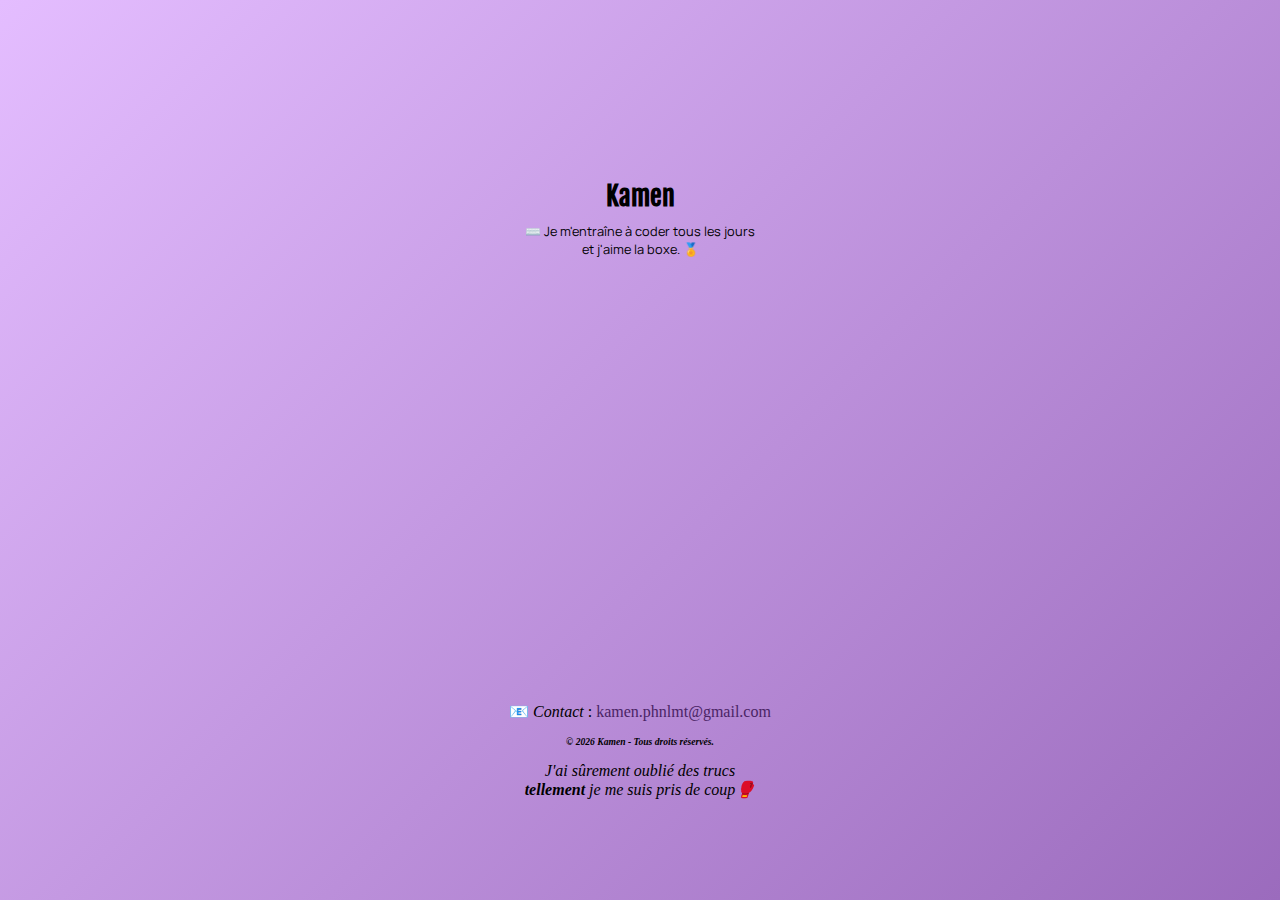
<file: index.html>
<!DOCTYPE html>
<html lang="fr">

<head>
    <meta charset="UTF-8">
    <meta name="viewport" content="width=device-width, initial-scale=1.0">
    <title>Mon Linktree</title>

    <link rel="preconnect" href="https://fonts.googleapis.com">
    <link rel="preconnect" href="https://fonts.gstatic.com" crossorigin>
    <link
        href="https://fonts.googleapis.com/css2?family=Bebas+Neue&family=Federant&family=Fjalla+One&family=Manrope:wght@200..800&display=swap"
        rel="stylesheet">

    <link rel="stylesheet" href="style.css">

</head>

<body>
    <a href="#" class="share-button" onclick="sharePage(event)">
        <svg xmlns="http://www.w3.org/2000/svg" width="20" height="20" fill="currentColor" viewBox="0 0 16 16">
            <path
                d="M13.5 1a1.5 1.5 0 1 0 0 3 1.5 1.5 0 0 0 0-3M11 2.5a2.5 2.5 0 1 1 .603 1.628l-6.718 3.12a2.5 2.5 0 0 1 0 1.504l6.718 3.12a2.5 2.5 0 1 1-.488.876l-6.718-3.12a2.5 2.5 0 1 1 0-3.256l6.718-3.12A2.5 2.5 0 0 1 11 2.5m-8.5 4a1.5 1.5 0 1 0 0 3 1.5 1.5 0 0 0 0-3m11 5.5a1.5 1.5 0 1 0 0 3 1.5 1.5 0 0 0 0-3" />
        </svg>
    </a>
    <button onclick="basculerMode()" class="theme-btn" aria-label="Changer de thème">
        🌒
    </button>

    <header>
        <img src="IMG_3313.JPG" alt="Photo de profil" style="width: 150px; height: 150px;" id="profile-pic"
            class="photo-profil">
        <p class="name">Kamen</p>
        <p id="desc" class="description">⌨️ Je m'entraîne à coder tous les jours<br>
            et j'aime la boxe. 🏅</p>
    </header>

    <main>
        <a href="https://www.instagram.com/k_plot-_" target=" _blank" class="link-item"><svg
                xmlns="http://www.w3.org/2000/svg" width="16" height="16" fill="currentColor" class="logo"
                viewBox="0 0 16 16">
                <path
                    d="M8 0C5.829 0 5.556.01 4.703.048 3.85.088 3.269.222 2.76.42a3.9 3.9 0 0 0-1.417.923A3.9 3.9 0 0 0 .42 2.76C.222 3.268.087 3.85.048 4.7.01 5.555 0 5.827 0 8.001c0 2.172.01 2.444.048 3.297.04.852.174 1.433.372 1.942.205.526.478.972.923 1.417.444.445.89.719 1.416.923.51.198 1.09.333 1.942.372C5.555 15.99 5.827 16 8 16s2.444-.01 3.298-.048c.851-.04 1.434-.174 1.943-.372a3.9 3.9 0 0 0 1.416-.923c.445-.445.718-.891.923-1.417.197-.509.332-1.09.372-1.942C15.99 10.445 16 10.173 16 8s-.01-2.445-.048-3.299c-.04-.851-.175-1.433-.372-1.941a3.9 3.9 0 0 0-.923-1.417A3.9 3.9 0 0 0 13.24.42c-.51-.198-1.092-.333-1.943-.372C10.443.01 10.172 0 7.998 0zm-.717 1.442h.718c2.136 0 2.389.007 3.232.046.78.035 1.204.166 1.486.275.373.145.64.319.92.599s.453.546.598.92c.11.281.24.705.275 1.485.039.843.047 1.096.047 3.231s-.008 2.389-.047 3.232c-.035.78-.166 1.203-.275 1.485a2.5 2.5 0 0 1-.599.919c-.28.28-.546.453-.92.598-.28.11-.704.24-1.485.276-.843.038-1.096.047-3.232.047s-2.39-.009-3.233-.047c-.78-.036-1.203-.166-1.485-.276a2.5 2.5 0 0 1-.92-.598 2.5 2.5 0 0 1-.6-.92c-.109-.281-.24-.705-.275-1.485-.038-.843-.046-1.096-.046-3.233s.008-2.388.046-3.231c.036-.78.166-1.204.276-1.486.145-.373.319-.64.599-.92s.546-.453.92-.598c.282-.11.705-.24 1.485-.276.738-.034 1.024-.044 2.515-.045zm4.988 1.328a.96.96 0 1 0 0 1.92.96.96 0 0 0 0-1.92m-4.27 1.122a4.109 4.109 0 1 0 0 8.217 4.109 4.109 0 0 0 0-8.217m0 1.441a2.667 2.667 0 1 1 0 5.334 2.667 2.667 0 0 1 0-5.334" />
            </svg><i><span class="link-txt">Instagram</span></i></a><br>
        <a href="https://www.linkedin.com/" target="_blank" class="link-item"><svg xmlns="http://www.w3.org/2000/svg"
                width="16" height="16" fill="currentColor" class="logo" viewBox="0 0 16 16">
                <path
                    d="M0 1.146C0 .513.526 0 1.175 0h13.65C15.474 0 16 .513 16 1.146v13.708c0 .633-.526 1.146-1.175 1.146H1.175C.526 16 0 15.487 0 14.854zm4.943 12.248V6.169H2.542v7.225zm-1.2-8.212c.837 0 1.358-.554 1.358-1.248-.015-.709-.52-1.248-1.342-1.248S2.4 3.226 2.4 3.934c0 .694.521 1.248 1.327 1.248zm4.908 8.212V9.359c0-.216.016-.432.08-.586.173-.431.568-.878 1.232-.878.869 0 1.216.662 1.216 1.634v3.865h2.401V9.25c0-2.22-1.184-3.252-2.764-3.252-1.274 0-1.845.7-2.165 1.193v.025h-.016l.016-.025V6.169h-2.4c.03.678 0 7.225 0 7.225z" />
            </svg><i><span class="link-txt">LinkedIn</span></i></a><br>
        <a href="https://www.tiktok.com/@kamen.p67" target="_blank" class="link-item"><svg
                xmlns="http://www.w3.org/2000/svg" width="16" height="16" fill="currentColor" class="logo"
                viewBox="0 0 16 16">
                <path
                    d="M9 0h1.98c.144.715.54 1.617 1.235 2.512C12.895 3.389 13.797 4 15 4v2c-1.753 0-3.07-.814-4-1.829V11a5 5 0 1 1-5-5v2a3 3 0 1 0 3 3z" />
            </svg><i><span class="link-txt">Tik Tok</span></i></a><br>
        <a href="https://www.snapchat.com/add/k_men67" target="_blank" class="link-item"><svg
                xmlns="http://www.w3.org/2000/svg" width="16" height="16" fill="currentColor" class="logo"
                viewBox="0 0 16 16">
                <path
                    d="M15.943 11.526c-.111-.303-.323-.465-.564-.599a1 1 0 0 0-.123-.064l-.219-.111c-.752-.399-1.339-.902-1.746-1.498a3.4 3.4 0 0 1-.3-.531c-.034-.1-.032-.156-.008-.207a.3.3 0 0 1 .097-.1c.129-.086.262-.173.352-.231.162-.104.289-.187.371-.245.309-.216.525-.446.66-.702a1.4 1.4 0 0 0 .069-1.16c-.205-.538-.713-.872-1.329-.872a1.8 1.8 0 0 0-.487.065c.006-.368-.002-.757-.035-1.139-.116-1.344-.587-2.048-1.077-2.61a4.3 4.3 0 0 0-1.095-.881C9.764.216 8.92 0 7.999 0s-1.76.216-2.505.641c-.412.232-.782.53-1.097.883-.49.562-.96 1.267-1.077 2.61-.033.382-.04.772-.036 1.138a1.8 1.8 0 0 0-.487-.065c-.615 0-1.124.335-1.328.873a1.4 1.4 0 0 0 .067 1.161c.136.256.352.486.66.701.082.058.21.14.371.246l.339.221a.4.4 0 0 1 .109.11c.026.053.027.11-.012.217a3.4 3.4 0 0 1-.295.52c-.398.583-.968 1.077-1.696 1.472-.385.204-.786.34-.955.8-.128.348-.044.743.28 1.075q.18.189.409.31a4.4 4.4 0 0 0 1 .4.7.7 0 0 1 .202.09c.118.104.102.26.259.488q.12.178.296.3c.33.229.701.243 1.095.258.355.014.758.03 1.217.18.19.064.389.186.618.328.55.338 1.305.802 2.566.802 1.262 0 2.02-.466 2.576-.806.227-.14.424-.26.609-.321.46-.152.863-.168 1.218-.181.393-.015.764-.03 1.095-.258a1.14 1.14 0 0 0 .336-.368c.114-.192.11-.327.217-.42a.6.6 0 0 1 .19-.087 4.5 4.5 0 0 0 1.014-.404c.16-.087.306-.2.429-.336l.004-.005c.304-.325.38-.709.256-1.047m-1.121.602c-.684.378-1.139.337-1.493.565-.3.193-.122.61-.34.76-.269.186-1.061-.012-2.085.326-.845.279-1.384 1.082-2.903 1.082s-2.045-.801-2.904-1.084c-1.022-.338-1.816-.14-2.084-.325-.218-.15-.041-.568-.341-.761-.354-.228-.809-.187-1.492-.563-.436-.24-.189-.39-.044-.46 2.478-1.199 2.873-3.05 2.89-3.188.022-.166.045-.297-.138-.466-.177-.164-.962-.65-1.18-.802-.36-.252-.52-.503-.402-.812.082-.214.281-.295.49-.295a1 1 0 0 1 .197.022c.396.086.78.285 1.002.338q.04.01.082.011c.118 0 .16-.06.152-.195-.026-.433-.087-1.277-.019-2.066.094-1.084.444-1.622.859-2.097.2-.229 1.137-1.22 2.93-1.22 1.792 0 2.732.987 2.931 1.215.416.475.766 1.013.859 2.098.068.788.009 1.632-.019 2.065-.01.142.034.195.152.195a.4.4 0 0 0 .082-.01c.222-.054.607-.253 1.002-.338a1 1 0 0 1 .197-.023c.21 0 .409.082.49.295.117.309-.04.56-.401.812-.218.152-1.003.638-1.18.802-.184.169-.16.3-.139.466.018.14.413 1.991 2.89 3.189.147.073.394.222-.041.464" />
            </svg> <i><span class="link-txt">
                    Snapchat</span></i></a>
    </main>

    <footer>
        <p>📧 <i>Contact</i> : <a href="https://mail.google.com/mail/?view=cm&fs=1&to=kamen.phnlmt@gmail.com"
                target="_blank" class="mail">kamen.phnlmt@gmail.com</a></p>
        <p class="droit"><i><b>© 2026 Kamen - Tous droits réservés.</b></i></p>
        <p><i>J'ai sûrement oublié des trucs <br> <b>tellement</b> je me suis pris de coup🥊</i></p>
    </footer>
    <script src="script.js"></script>
</body>


</html>
</file>
<file: style.css>
@keyframes apparition {
    from {
        opacity: 0;
        transform: translateY(20px);
    }

    to {
        opacity: 1;
        transform: translateY(0);
    }
}

:root {
    /* --- THÈME CLAIR --- */
    --bg-gradient: linear-gradient(135deg, #e4bdff 0%, #9B6BBD 100%);
    --text-main: #000000;
    /* Texte noir */
    --card-bg: #9B6BBD;
    /* Fond des boutons */
    --card-hover: #AF82D1;
    /* Fond boutons au survol */
    --border-color: #000000;
    /* Bordures noires */
    --shadow-color: #000000;
    /* Ombres noires */
    --text-highlight: #4A2465;
    /* Pour l'email */
}

/* --- THÈME SOMBRE --- */
.dark-mode {
    --bg-gradient: linear-gradient(135deg, #1a0b2e 0%, #0f0019 100%);
    --text-main: #ffffff;
    /* Texte blanc */
    --card-bg: #2d1b3d;
    /* Boutons violets foncés */
    --card-hover: #4b2d66;
    /* Boutons plus clairs au survol */
    --border-color: #e4bdff;
    /* Bordures claires pour ressortir */
    --shadow-color: #000000;
    /* Ombres restent noires */
    --text-highlight: #e4bdff;
    /* Email en clair */
}

* {
    margin: 0;
    padding: 0;
    box-sizing: border-box;
}

body {
    background: var(--bg-gradient);
    background-attachment: fixed;
    color: var(--text-main);
    display: flex;
    align-items: center;
    flex-direction: column;
    min-height: 100vh;
    padding: 20px;
}

.link-item {
    display: flex;
    flex-direction: row;
    justify-content: start;
    align-items: center;
    gap: 15px;
    border: 0.2em solid var(--border-color);
    padding: 15px 30px;
    width: 100%;
    max-width: 400px;
    background-color: var(--card-bg);
    color: var(--text-main);
    border-radius: 50px;
    box-shadow: 10px 5px 0px var(--shadow-color);
    margin-bottom: 15px;
    transition: all 300ms ease-in-out;
    animation: apparition 0.6s ease-out forwards;
    opacity: 0;
}

.link-item:hover {
    transform: scale(1.05);
    background-color: var(--card-hover);
    box-shadow: 15px 10px 0px var(--shadow-color);
    cursor: pointer;
}

.link-txt,
.logo {
    background-color: transparent;
    color: var(--text-main);
}

.link-txt {
    font-family: 'Bebas Neue';
    font-size: 2em;
}

body,
header {
    display: flex;
    align-items: center;
    flex-direction: column;
}

main {
    margin-top: 15px;
    margin-bottom: 15px;
}

.name {
    font-family: 'Fjalla One', sans-serif;
    font-size: 1.6em;
    font-weight: bold;
    margin-bottom: 10px;
}

.description,
#desc {
    font-family: 'Manrope', sans-serif;
    font-size: 0.8em;
}

.photo-profil {
    border-radius: 100px;
    border: 0.2em solid var(--border-color);
    margin-bottom: 10px;
    transition: all 300ms ease-in-out;
    animation: apparition 0.6s ease-out forwards;
    opacity: 0;
    animation-delay: 0.1s;
}

.photo-profil:hover {
    transform: scale(1.05);
    box-shadow: 5px 5px 0px var(--shadow-color);
    cursor: pointer;
}

.droit {
    font-size: 0.6em;
    margin-top: 15px;
    margin-bottom: 15px;
}

.mail {
    color: var(--text-highlight);
    transition: all 300ms ease-in-out;
}

.mail:hover {
    color: blueviolet;
    cursor: pointer;
}

p {
    text-align: center;
}

b {
    color: var(--text-main);
}

a {
    text-decoration: none;
}

.share-button {
    position: absolute;
    top: 20px;
    right: 20px;
    background-color: var(--card-bg);
    border: 2px solid var(--border-color);
    border-radius: 50%;
    width: 50px;
    height: 50px;
    display: flex;
    align-items: center;
    justify-content: center;
    color: var(--text-main);
    box-shadow: 4px 4px 0px var(--shadow-color);
    z-index: 100;
    transition: all 300ms ease-in-out;
    animation: apparition 0.6s ease-out forwards;
    opacity: 0;
    animation-delay: 0.1s;
}

.share-button:hover {
    transform: scale(1.1);
    box-shadow: 6px 6px 0px var(--shadow-color);
    background-color: var(--bg-gradient);
}

.theme-btn {
    position: absolute;
    top: 20px;
    left: 20px;
    width: 50px;
    height: 50px;
    border-radius: 50%;
    background-color: var(--card-bg);
    border: 2px solid var(--border-color);
    box-shadow: 4px 4px 0px var(--shadow-color);
    font-size: 1.5rem;
    cursor: pointer;
    transition: all 300ms ease;
    z-index: 100;
    animation: apparition 0.6s ease-out forwards;
    opacity: 0;
    animation-delay: 0.1s;
}

.theme-btn:hover {
    transform: scale(1.1);
}

.link-item:nth-child(1) {
    animation-delay: 0.1s;
}

.link-item:nth-child(2) {
    animation-delay: 0.2s;
}

.link-item:nth-child(3) {
    animation-delay: 0.3s;
}

.link-item:nth-child(4) {
    animation-delay: 0.4s;
}
</file>
